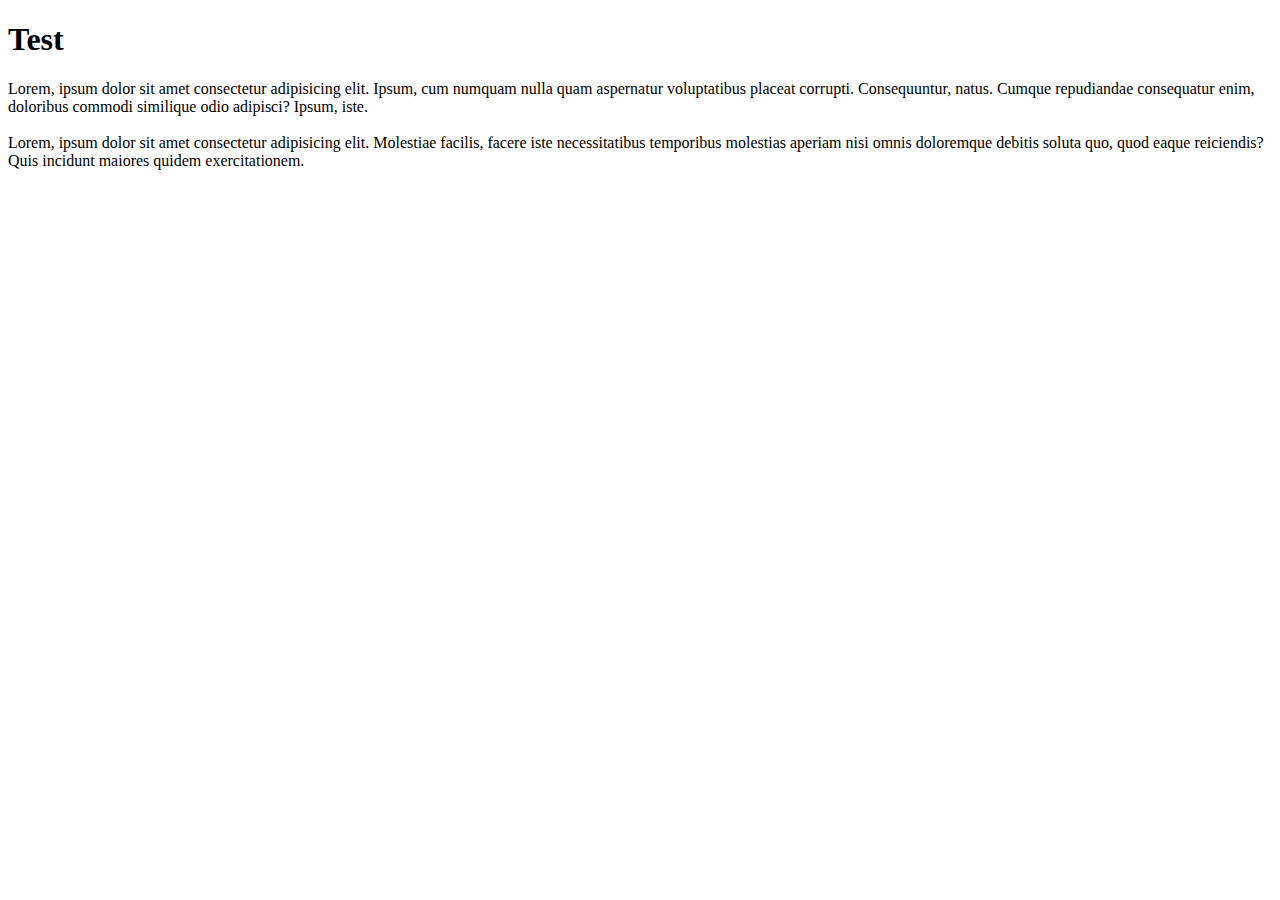
<file: Test.html>
<!DOCTYPE html>
<html lang="en">
<head>
    <meta charset="UTF-8">
    <meta name="viewport" content="width=device-width, initial-scale=1.0">
    <title>Document</title>
    <link href="https://cdn.jsdelivr.net/npm/bootstrap@5.3.1/dist/css/bootstrap.min.css" rel="stylesheet" integrity="sha384-4bw+/aepP/YC94hEpVNVgiZdgIC5+VKNBQNGCHeKRQN+PtmoHDEXuppvnDJzQIu9" crossorigin="anonymous">
    <script src="https://cdn.jsdelivr.net/npm/bootstrap@5.3.1/dist/js/bootstrap.bundle.min.js" integrity="sha384-HwwvtgBNo3bZJJLYd8oVXjrBZt8cqVSpeBNS5n7C8IVInixGAoxmnlMuBnhbgrkm" crossorigin="anonymous"></script>
</head>
<body>
    <div class="container-fluid bg-primary">
        <div class="container bg-info text-center">
            <h1>Test</h1>
            <p>Lorem, ipsum dolor sit amet consectetur adipisicing elit. Ipsum, cum numquam nulla quam aspernatur voluptatibus placeat corrupti. Consequuntur, natus. Cumque repudiandae consequatur enim, doloribus commodi similique odio adipisci? Ipsum, iste. <br><br>
            Lorem, ipsum dolor sit amet consectetur adipisicing elit. Molestiae facilis, facere iste necessitatibus temporibus molestias aperiam nisi omnis doloremque debitis soluta quo, quod eaque reiciendis? Quis incidunt maiores quidem exercitationem.</p>
        </div>
    </div>
</body>
</html>
</file>
